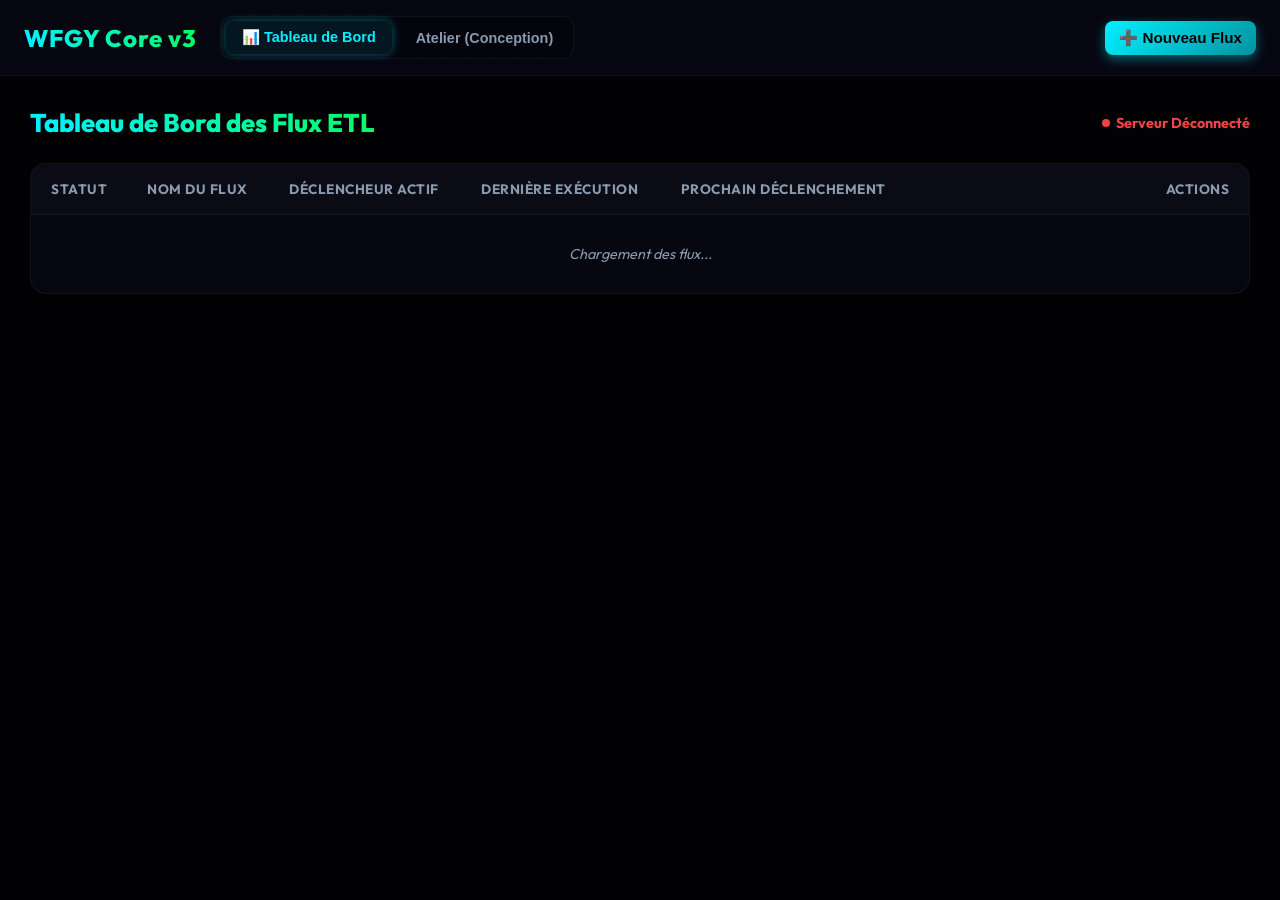
<file: interface_du_moteur_etl.html>
<!-- [WFGY] Zone: SAFE | λ: 0.2 | Action: Fix missing submitIntent function and clean keydown event handler -->
<!DOCTYPE html>
<html lang="fr">
<head>
    <meta charset="UTF-8">
    <title>WFGY Workbench</title>
    <!-- Google Font -->
    <link rel="preconnect" href="https://fonts.googleapis.com">
    <link rel="preconnect" href="https://fonts.gstatic.com" crossorigin>
    <link href="https://fonts.googleapis.com/css2?family=Outfit:wght@300;400;600;800&family=Roboto+Mono:wght@400;500&display=swap" rel="stylesheet">
    <style>
        :root {
            --bg: #020205;
            --panel: rgba(10, 10, 25, 0.6);
            --accent: #00f0ff;
            --accent-glow: rgba(0, 240, 255, 0.4);
            --text: #f0f4f8;
            --text-muted: #8a99ad;
            --border: rgba(255, 255, 255, 0.05);
            
            --success: #00ff66;
            --success-glow: rgba(0, 255, 102, 0.3);
            --error: #ef4444;
            --error-glow: rgba(239, 68, 68, 0.3);
            --running: #f59e0b;
            --running-glow: rgba(245, 158, 11, 0.3);
            --pending: #6b7280;
        }

        * {
            box-sizing: border-box;
            margin: 0;
            padding: 0;
        }

        body {
            font-family: 'Outfit', sans-serif;
            background: var(--bg);
            color: var(--text);
            height: 100vh;
            display: flex;
            flex-direction: column;
            overflow: hidden;
            background-image: radial-gradient(rgba(0, 240, 255, 0.03) 1px, transparent 1px);
            background-size: 24px 24px;
        }

        /* Header (Zone A: Intent Bar) */
        #intent-bar {
            padding: 16px 24px;
            background: var(--panel);
            backdrop-filter: blur(16px);
            border-bottom: 1px solid var(--border);
            display: flex;
            align-items: center;
            justify-content: space-between;
            z-index: 10;
            box-shadow: 0 8px 32px 0 rgba(0, 0, 0, 0.37);
        }

        .logo-title {
            font-weight: 800;
            font-size: 1.5rem;
            letter-spacing: 1px;
            background: linear-gradient(90deg, var(--accent), var(--success));
            -webkit-background-clip: text;
            -webkit-text-fill-color: transparent;
        }

        #intent-input {
            flex: 1;
            margin-left: 20px;
            padding: 12px 18px;
            border-radius: 12px;
            border: 1px solid var(--border);
            background: rgba(0, 0, 0, 0.3);
            color: var(--text);
            font-family: inherit;
            font-size: 0.95rem;
            outline: none;
            transition: all 0.3s ease;
            box-shadow: inset 0 2px 4px rgba(0, 0, 0, 0.6);
            resize: vertical;
            min-height: 80px;
            height: 80px;
            line-height: 1.4;
        }

        #intent-input:focus {
            border-color: var(--accent);
            box-shadow: 0 0 10px var(--accent-glow), inset 0 2px 4px rgba(0, 0, 0, 0.6);
            background: rgba(255, 255, 255, 0.02);
        }

        /* Layout Container */
        #main-container {
            flex: 1;
            display: flex;
            position: relative;
            overflow: hidden;
        }

        /* Canvas Area (Zone B) */
        #canvas-wrapper {
            flex: 1;
            position: relative;
            overflow: hidden;
        }

        #canvas {
            width: 100%;
            height: 100%;
            position: relative;
            background-image: radial-gradient(rgba(0, 255, 102, 0.01) 1.5px, transparent 1.5px);
            background-size: 30px 30px;
        }

        /* SVG Overlay for Connections */
        #connections-svg {
            position: absolute;
            top: 0;
            left: 0;
            width: 100%;
            height: 100%;
            pointer-events: none;
            z-index: 1;
        }

        .connection-line {
            fill: none;
            stroke: var(--accent);
            stroke-width: 3;
            stroke-dasharray: 8 6;
            animation: dash 35s linear infinite;
            filter: drop-shadow(0 0 4px var(--accent-glow));
            transition: d 0.3s ease;
        }

        @keyframes dash {
            to {
                stroke-dashoffset: -1000;
            }
        }

        /* Workflow Node Component */
        .node {
            position: absolute;
            padding: 20px;
            background: rgba(10, 10, 25, 0.75);
            border-radius: 12px;
            border: 1px solid var(--border);
            min-width: 200px;
            box-shadow: 0 10px 25px -5px rgba(0, 0, 0, 0.7);
            backdrop-filter: blur(12px);
            z-index: 2;
            transition: all 0.3s cubic-bezier(0.4, 0, 0.2, 1);
            user-select: none;
        }

        .node:hover {
            transform: translateY(-4px);
            border-color: rgba(0, 240, 255, 0.3);
            box-shadow: 0 20px 25px -5px rgba(0, 0, 0, 0.9), 0 0 15px var(--accent-glow);
        }

        .node-header {
            font-weight: 600;
            font-size: 0.95rem;
            margin-bottom: 8px;
            text-transform: uppercase;
            letter-spacing: 0.5px;
            display: flex;
            align-items: center;
            justify-content: space-between;
        }

        .node-primitive {
            font-family: 'Roboto Mono', monospace;
            font-size: 0.75rem;
            color: var(--text-muted);
        }

        /* Dynamic Statuses */
        .node.pending {
            border-color: var(--border);
        }
        .node.running {
            border-color: var(--running);
            box-shadow: 0 0 15px var(--running-glow);
        }
        .node.success {
            border-color: var(--success);
            box-shadow: 0 0 15px var(--success-glow);
        }
        .node.error {
            border-color: var(--error);
            box-shadow: 0 0 15px var(--error-glow);
        }

        .status-badge {
            width: 8px;
            height: 8px;
            border-radius: 50%;
            display: inline-block;
        }
        .pending .status-badge { background-color: var(--pending); }
        .running .status-badge { background-color: var(--running); animation: pulse 1.5s infinite; }
        .success .status-badge { background-color: var(--success); }
        .error .status-badge { background-color: var(--error); }

        @keyframes pulse {
            0% { transform: scale(0.9); opacity: 0.5; }
            50% { transform: scale(1.2); opacity: 1; }
            100% { transform: scale(0.9); opacity: 0.5; }
        }

        /* Side Logs Panel (Zone C) */
        #log-panel {
            width: 350px;
            background: var(--panel);
            backdrop-filter: blur(16px);
            border-left: 1px solid var(--border);
            display: flex;
            flex-direction: column;
            transition: all 0.3s ease;
            z-index: 5;
            box-shadow: -8px 0 32px rgba(0, 0, 0, 0.5);
        }

        #log-panel.collapsed {
            width: 0;
            overflow: hidden;
            border-left: none;
        }

        .panel-header {
            padding: 16px 20px;
            border-bottom: 1px solid var(--border);
            display: flex;
            justify-content: space-between;
            align-items: center;
        }

        .panel-header h3 {
            font-size: 1.1rem;
            font-weight: 600;
            color: var(--accent);
            text-transform: uppercase;
            letter-spacing: 0.5px;
        }

        .toggle-logs-btn {
            background: rgba(255, 255, 255, 0.02);
            border: 1px solid var(--border);
            color: var(--text-muted);
            cursor: pointer;
            font-size: 0.95rem;
            padding: 8px 14px;
            border-radius: 8px;
            font-weight: 600;
            transition: all 0.3s ease;
        }

        .toggle-logs-btn:hover {
            border-color: var(--accent);
            color: var(--accent);
            background: rgba(0, 240, 255, 0.05);
            box-shadow: 0 0 10px var(--accent-glow);
        }

        #logs {
            flex: 1;
            padding: 20px;
            font-family: 'Roboto Mono', monospace;
            font-size: 0.8rem;
            overflow-y: auto;
            color: #d1d5db;
            line-height: 1.5;
        }

        .log-entry {
            margin-bottom: 10px;
            border-bottom: 1px solid rgba(255, 255, 255, 0.03);
            padding-bottom: 8px;
        }
        .log-time { color: var(--text-muted); margin-right: 8px; }
        .log-info { color: var(--accent); }
        .log-success { color: var(--success); }
        .log-error { color: var(--error); }

        /* Panels layout */
        #log-panel, #env-panel {
            width: 350px;
            background: var(--panel);
            backdrop-filter: blur(12px);
            border-left: 1px solid var(--border);
            display: flex;
            flex-direction: column;
            transition: all 0.3s ease;
            z-index: 5;
        }

        #log-panel.collapsed, #env-panel.collapsed {
            width: 0;
            overflow: hidden;
            border-left: none;
        }

        /* Env Panel form styling */
        .env-var-row {
            margin-bottom: 16px;
            display: flex;
            flex-direction: column;
            gap: 6px;
        }

        .env-var-row label {
            font-size: 0.85rem;
            font-weight: 600;
            color: #60a5fa;
            word-break: break-all;
        }

        .env-var-input {
            padding: 10px 14px;
            border-radius: 8px;
            border: 1px solid var(--border);
            background: rgba(255, 255, 255, 0.03);
            color: var(--text);
            font-family: 'Roboto Mono', monospace;
            font-size: 0.85rem;
            outline: none;
            transition: border-color 0.2s;
        }

        .env-var-input:focus {
            border-color: var(--accent);
        }

        .panel-desc {
            padding: 10px 20px;
            font-size: 0.85rem;
            color: var(--text-muted);
            line-height: 1.4;
            border-bottom: 1px solid var(--border);
        }

        .no-vars-msg {
            padding: 20px;
            text-align: center;
            color: var(--text-muted);
            font-style: italic;
            font-size: 0.9rem;
        }

        /* Modal Style (Conflict Resolution) */
        #conflict-modal {
            display: none;
            position: fixed;
            top: 0;
            left: 0;
            width: 100vw;
            height: 100vh;
            background: rgba(11, 15, 25, 0.8);
            backdrop-filter: blur(8px);
            z-index: 100;
            align-items: center;
            justify-content: center;
            opacity: 0;
            transition: opacity 0.3s ease;
        }

        #conflict-modal.active {
            display: flex;
            opacity: 1;
        }

        .modal-content {
            background: rgba(30, 41, 59, 0.95);
            border: 1px solid var(--accent);
            box-shadow: 0 0 25px var(--accent-glow);
            border-radius: 16px;
            width: 450px;
            padding: 30px;
            text-align: center;
            transform: scale(0.9);
            transition: transform 0.3s cubic-bezier(0.34, 1.56, 0.64, 1);
        }

        #conflict-modal.active .modal-content {
            transform: scale(1);
        }

        .modal-title {
            font-size: 1.3rem;
            font-weight: 600;
            margin-bottom: 12px;
            color: #60a5fa;
        }

        .modal-message {
            font-size: 0.95rem;
            color: var(--text-muted);
            margin-bottom: 24px;
            line-height: 1.5;
            word-break: break-all;
        }

        .modal-actions {
            display: flex;
            flex-direction: column;
            gap: 12px;
        }

        .modal-btn {
            padding: 12px;
            border-radius: 8px;
            border: 1px solid var(--border);
            background: rgba(255, 255, 255, 0.05);
            color: var(--text);
            font-family: inherit;
            font-size: 0.95rem;
            font-weight: 600;
            cursor: pointer;
            transition: all 0.2s ease;
            outline: none;
        }

        .modal-btn:hover {
            background: var(--accent);
            border-color: var(--accent);
            box-shadow: 0 0 10px var(--accent-glow);
        }

        .modal-btn.btn-overwrite:hover {
            background: var(--error);
            border-color: var(--error);
            box-shadow: 0 0 10px var(--error-glow);
        }

        .modal-btn.btn-skip:hover {
            background: var(--pending);
            border-color: var(--pending);
            box-shadow: 0 0 10px rgba(107, 114, 128, 0.4);
        }

        /* Styles pour l'éditeur de nœud et secrets globaux */
        #node-editor-panel {
            width: 380px;
            background: var(--panel);
            backdrop-filter: blur(12px);
            border-left: 1px solid var(--border);
            display: flex;
            flex-direction: column;
            transition: all 0.3s ease;
            z-index: 6;
        }

        #node-editor-panel.collapsed {
            width: 0;
            overflow: hidden;
            border-left: none;
        }

        .editor-section {
            border-bottom: 1px solid var(--border);
            padding: 16px 20px;
        }

        .editor-section-title {
            font-size: 0.85rem;
            font-weight: 800;
            text-transform: uppercase;
            letter-spacing: 0.5px;
            color: var(--accent);
            margin-bottom: 12px;
        }

        .editor-input-group {
            margin-bottom: 12px;
            display: flex;
            flex-direction: column;
            gap: 6px;
        }

        .editor-input-group label {
            font-size: 0.8rem;
            font-weight: 600;
            color: var(--text-muted);
        }

        .editor-input {
            padding: 8px 12px;
            border-radius: 6px;
            border: 1px solid var(--border);
            background: rgba(255, 255, 255, 0.02);
            color: var(--text);
            font-family: inherit;
            font-size: 0.85rem;
            outline: none;
            transition: border-color 0.2s;
        }

        .editor-input:focus {
            border-color: var(--accent);
        }

        .editor-checkbox-group {
            display: flex;
            align-items: center;
            gap: 8px;
            margin-bottom: 12px;
        }

        .editor-checkbox-group input {
            cursor: pointer;
        }

        .editor-checkbox-group label {
            font-size: 0.85rem;
            font-weight: 600;
            cursor: pointer;
        }

        .node-edit-badge {
            cursor: pointer;
            font-size: 0.7rem;
            padding: 2px 6px;
            border-radius: 4px;
            background: rgba(74, 144, 226, 0.2);
            color: var(--accent);
            border: 1px solid rgba(74, 144, 226, 0.4);
            transition: all 0.2s;
        }

        .node-edit-badge:hover {
            background: var(--accent);
            color: white;
        }

        .save-secrets-btn {
            background: var(--accent);
            color: white;
            padding: 10px 14px;
            border: none;
            border-radius: 8px;
            font-weight: 600;
            cursor: pointer;
            font-family: inherit;
            transition: all 0.2s;
            box-shadow: 0 0 10px var(--accent-glow);
            width: 100%;
            margin-top: 10px;
        }

        .save-secrets-btn:hover {
            opacity: 0.9;
            box-shadow: 0 0 15px var(--accent-glow);
        }

        /* --- Zone de Chat pour le Mode Étude --- */
        #study-chat-modal {
            display: none;
            position: fixed;
            top: 0;
            left: 0;
            width: 100vw;
            height: 100vh;
            background: rgba(11, 15, 25, 0.85);
            backdrop-filter: blur(10px);
            z-index: 90;
            align-items: center;
            justify-content: center;
            opacity: 0;
            transition: opacity 0.3s ease;
        }

        #study-chat-modal.active {
            display: flex;
            opacity: 1;
        }

        .chat-container {
            background: rgba(17, 24, 39, 0.95);
            border: 1px solid var(--border);
            box-shadow: 0 15px 35px rgba(0, 0, 0, 0.8);
            border-radius: 20px;
            width: 650px;
            height: 80vh;
            display: flex;
            flex-direction: column;
            overflow: hidden;
            transform: scale(0.95);
            transition: transform 0.3s cubic-bezier(0.34, 1.56, 0.64, 1);
        }

        #study-chat-modal.active .chat-container {
            transform: scale(1);
        }

        .chat-header {
            padding: 20px;
            background: rgba(30, 41, 59, 0.5);
            border-bottom: 1px solid var(--border);
            display: flex;
            align-items: center;
            justify-content: space-between;
        }

        .chat-header h3 {
            font-size: 1.2rem;
            font-weight: 700;
            color: #60a5fa;
            display: flex;
            align-items: center;
            gap: 8px;
        }

        .chat-messages {
            flex: 1;
            padding: 20px;
            overflow-y: auto;
            display: flex;
            flex-direction: column;
            gap: 16px;
        }

        .chat-bubble {
            max-width: 80%;
            padding: 12px 16px;
            border-radius: 16px;
            font-size: 0.92rem;
            line-height: 1.4;
            word-wrap: break-word;
        }

        .chat-bubble.assistant {
            align-self: flex-start;
            background: rgba(30, 41, 59, 0.8);
            border: 1px solid var(--border);
            color: var(--text);
            border-bottom-left-radius: 4px;
        }

        .chat-bubble.user {
            align-self: flex-end;
            background: var(--accent);
            color: white;
            border-bottom-right-radius: 4px;
            box-shadow: 0 4px 10px var(--accent-glow);
        }

        .chat-input-area {
            padding: 16px 20px;
            background: rgba(30, 41, 59, 0.3);
            border-top: 1px solid var(--border);
            display: flex;
            gap: 12px;
            align-items: center;
        }

        .chat-input-field {
            flex: 1;
            padding: 12px;
            border-radius: 10px;
            border: 1px solid var(--border);
            background: rgba(255, 255, 255, 0.03);
            color: var(--text);
            font-family: inherit;
            outline: none;
        }

        .chat-input-field:focus {
            border-color: var(--accent);
        }

        .chat-send-btn {
            background: var(--accent);
            border: none;
            color: white;
            padding: 12px 20px;
            border-radius: 10px;
            font-weight: 600;
            cursor: pointer;
            transition: all 0.2s;
        }

        .chat-send-btn:hover {
            opacity: 0.9;
        }

        .chat-generate-btn {
            background: var(--success);
            border: none;
            color: white;
            padding: 12px 20px;
            border-radius: 10px;
            font-weight: 600;
            cursor: pointer;
            transition: all 0.2s;
            box-shadow: 0 0 10px var(--success-glow);
        }

        .chat-generate-btn:hover {
            opacity: 0.9;
        }

        .study-toggle-container {
            display: flex;
            align-items: center;
            gap: 8px;
            font-size: 0.85rem;
            font-weight: 600;
            color: var(--text-muted);
        }

        .study-checkbox {
            cursor: pointer;
            width: 16px;
            height: 16px;
        }

        /* --- FLOATING CONTROLS PLATFORM (WFGY CORE v3) --- */
        
        /* Drawer for Prompt & Intent (Bottom-Right Panel) */
        #prompt-drawer {
            position: fixed;
            bottom: 80px;
            right: 24px;
            width: 450px;
            background: var(--panel);
            backdrop-filter: blur(20px);
            border: 1px solid var(--border);
            border-radius: 16px;
            padding: 20px;
            box-shadow: 0 15px 35px rgba(0, 0, 0, 0.6), 0 0 20px rgba(0, 240, 255, 0.15);
            z-index: 80;
            transform: scale(0.9) translateY(20px);
            opacity: 0;
            pointer-events: none;
            transition: all 0.3s cubic-bezier(0.34, 1.56, 0.64, 1);
        }

        #prompt-drawer.active {
            transform: scale(1) translateY(0);
            opacity: 1;
            pointer-events: all;
        }

        /* Floating Bubble Button (Bottom-Right trigger) */
        .floating-bubble {
            position: fixed;
            bottom: 20px;
            right: 24px;
            width: 50px;
            height: 50px;
            border-radius: 50%;
            background: linear-gradient(135deg, var(--accent) 0%, rgba(0,240,255,0.6) 100%);
            border: none;
            cursor: pointer;
            box-shadow: 0 4px 15px var(--accent-glow);
            display: flex;
            align-items: center;
            justify-content: center;
            z-index: 81;
            transition: all 0.3s ease;
            color: #000;
        }

        .floating-bubble:hover {
            transform: scale(1.1) rotate(15deg);
            box-shadow: 0 6px 20px rgba(0, 240, 255, 0.6);
        }

        .floating-bubble:active {
            transform: scale(0.95);
        }

        /* Floating Environment Selector (Bottom-Left Pod) */
        .env-pod {
            position: fixed;
            bottom: 20px;
            left: 24px;
            background: var(--panel);
            backdrop-filter: blur(16px);
            border: 1px solid var(--border);
            padding: 6px;
            border-radius: 12px;
            display: flex;
            gap: 4px;
            z-index: 80;
            box-shadow: 0 8px 24px rgba(0, 0, 0, 0.5);
        }

        .env-pod-btn {
            background: transparent;
            border: none;
            color: var(--text-muted);
            padding: 8px 16px;
            border-radius: 8px;
            font-size: 0.85rem;
            font-weight: 700;
            cursor: pointer;
            transition: all 0.3s ease;
        }

        .env-pod-btn:hover {
            color: var(--text);
            background: rgba(255, 255, 255, 0.03);
        }

        .env-pod-btn.active[data-env="dev"] {
            background: rgba(0, 240, 255, 0.15);
            color: var(--accent);
            border: 1px solid rgba(0, 240, 255, 0.25);
            box-shadow: 0 0 10px var(--accent-glow);
        }

        .env-pod-btn.active[data-env="test"] {
            background: rgba(245, 158, 11, 0.15);
            color: var(--running);
            border: 1px solid rgba(245, 158, 11, 0.25);
            box-shadow: 0 0 10px var(--running-glow);
        }

        .env-pod-btn.active[data-env="prod"] {
            background: rgba(0, 255, 102, 0.15);
            color: var(--success);
            border: 1px solid rgba(0, 255, 102, 0.25);
            box-shadow: 0 0 10px var(--success-glow);
        }

        /* --- SETTINGS DRAWER (WFGY CORE v3) --- */
        #settings-drawer {
            position: fixed;
            bottom: 80px;
            left: 24px;
            width: 320px;
            background: var(--panel);
            backdrop-filter: blur(20px);
            border: 1px solid var(--border);
            border-radius: 16px;
            padding: 20px;
            box-shadow: 0 15px 35px rgba(0, 0, 0, 0.6), 0 0 20px rgba(0, 240, 255, 0.1);
            z-index: 80;
            transform: scale(0.9) translateY(20px);
            opacity: 0;
            pointer-events: none;
            transition: all 0.3s cubic-bezier(0.34, 1.56, 0.64, 1);
        }

        #settings-drawer.active {
            transform: scale(1) translateY(0);
            opacity: 1;
            pointer-events: all;
        }

        .floating-settings-wheel {
            position: fixed;
            bottom: 20px;
            left: 310px; /* Space it after env-pod (which spans approx 280px) */
            width: 50px;
            height: 50px;
            border-radius: 50%;
            background: rgba(10, 10, 25, 0.6);
            backdrop-filter: blur(16px);
            border: 1px solid var(--border);
            cursor: pointer;
            box-shadow: 0 4px 15px rgba(0, 0, 0, 0.5);
            display: flex;
            align-items: center;
            justify-content: center;
            z-index: 81;
            transition: all 0.3s ease;
            color: var(--text-muted);
        }

        .floating-settings-wheel:hover {
            transform: scale(1.1) rotate(45deg);
            border-color: var(--accent);
            color: var(--accent);
            box-shadow: 0 0 15px var(--accent-glow);
        }

        .floating-settings-wheel:active {
            transform: scale(0.95);
        }

        .settings-input-group {
            margin-bottom: 12px;
            display: flex;
            flex-direction: column;
            gap: 6px;
        }

        .settings-input-group label {
            font-size: 0.8rem;
            font-weight: 600;
            color: var(--text-muted);
        }

        .settings-select {
            padding: 8px 12px;
            border-radius: 8px;
            border: 1px solid var(--border);
            background: rgba(0, 0, 0, 0.3);
            color: var(--text);
            font-family: inherit;
            outline: none;
            cursor: pointer;
        }

        .settings-select:focus {
            border-color: var(--accent);
        }

        /* --- DASHBOARD VIEW STYLE --- */
        #dashboard-view {
            display: flex;
            flex-direction: column;
            flex: 1;
            padding: 30px;
            overflow-y: auto;
            background: var(--bg);
        }

        .dashboard-header {
            display: flex;
            justify-content: space-between;
            align-items: center;
            margin-bottom: 24px;
        }

        .dashboard-title {
            font-size: 1.6rem;
            font-weight: 800;
            background: linear-gradient(90deg, var(--accent), var(--success));
            -webkit-background-clip: text;
            -webkit-text-fill-color: transparent;
        }

        .dashboard-table-container {
            background: var(--panel);
            border: 1px solid var(--border);
            border-radius: 16px;
            backdrop-filter: blur(16px);
            overflow: hidden;
            box-shadow: 0 10px 30px rgba(0, 0, 0, 0.5);
        }

        .dashboard-table {
            width: 100%;
            border-collapse: collapse;
            text-align: left;
        }

        .dashboard-table th {
            padding: 16px 20px;
            background: rgba(255, 255, 255, 0.02);
            border-bottom: 1px solid var(--border);
            font-size: 0.85rem;
            font-weight: 700;
            text-transform: uppercase;
            letter-spacing: 0.5px;
            color: var(--text-muted);
        }

        .dashboard-table td {
            padding: 16px 20px;
            border-bottom: 1px solid var(--border);
            font-size: 0.9rem;
            color: var(--text);
            vertical-align: middle;
        }

        .dashboard-table tr:last-child td {
            border-bottom: none;
        }

        .dashboard-table tr:hover {
            background: rgba(255, 255, 255, 0.01);
        }

        .trigger-badge {
            font-size: 0.75rem;
            font-weight: 600;
            padding: 4px 8px;
            border-radius: 6px;
            text-transform: uppercase;
            letter-spacing: 0.5px;
            display: inline-block;
        }
        
        .trigger-badge.cron {
            background: rgba(0, 240, 255, 0.1);
            color: var(--accent);
            border: 1px solid rgba(0, 240, 255, 0.2);
        }
        
        .trigger-badge.event {
            background: rgba(245, 158, 11, 0.1);
            color: var(--running);
            border: 1px solid rgba(245, 158, 11, 0.2);
        }

        .trigger-badge.webhook {
            background: rgba(0, 255, 102, 0.1);
            color: var(--success);
            border: 1px solid rgba(0, 255, 102, 0.2);
        }

        .trigger-badge.none {
            background: rgba(255, 255, 255, 0.05);
            color: var(--text-muted);
        }

        .status-dot {
            width: 10px;
            height: 10px;
            border-radius: 50%;
            display: inline-block;
            margin-right: 8px;
        }

        .status-dot.active {
            background-color: var(--success);
            box-shadow: 0 0 8px var(--success-glow);
            animation: pulse 2s infinite;
        }

        .status-dot.inactive {
            background-color: var(--pending);
        }

        .status-dot.running {
            background-color: var(--running);
            box-shadow: 0 0 8px var(--running-glow);
            animation: pulse 1s infinite;
        }

        .nav-tabs {
            display: flex;
            gap: 8px;
            background: rgba(0, 0, 0, 0.2);
            padding: 4px;
            border-radius: 10px;
            border: 1px solid var(--border);
        }

        .nav-tab {
            background: transparent;
            border: none;
            color: var(--text-muted);
            cursor: pointer;
            font-size: 0.9rem;
            padding: 8px 16px;
            border-radius: 8px;
            font-weight: 600;
            transition: all 0.3s ease;
            outline: none;
        }

        .nav-tab:hover {
            color: var(--text);
        }

        .nav-tab.active {
            color: var(--accent);
            background: rgba(0, 240, 255, 0.08);
            box-shadow: 0 0 10px var(--accent-glow);
        }

        .view-section {
            display: none;
        }

        .view-section.active {
            display: flex;
        }
        
        #app-header {
            padding: 16px 24px;
            background: var(--panel);
            backdrop-filter: blur(16px);
            border-bottom: 1px solid var(--border);
            display: flex;
            align-items: center;
            justify-content: space-between;
            z-index: 10;
            box-shadow: 0 8px 32px 0 rgba(0, 0, 0, 0.37);
        }
    </style>
</head>
<body>
    <header id="app-header">
        <div style="display: flex; align-items: center; gap: 24px;">
            <div class="logo-title">WFGY Core v3</div>
            <div class="nav-tabs">
                <button class="nav-tab active" id="tab-btn-dashboard" onclick="switchTab('dashboard')">📊 Tableau de Bord</button>
                <button class="nav-tab" id="tab-btn-workshop" onclick="switchTab('workshop')">Atelier (Conception)</button>
            </div>
        </div>
        
        <!-- Workshop canvas control actions (visible only in Workshop view) -->
        <div id="workshop-actions" style="display: none; gap: 8px; align-items: center;">
            <button class="toggle-logs-btn" onclick="triggerUpload()">📂 Charger</button>
            <button class="toggle-logs-btn" onclick="downloadRecipe()">💾 Sauvegarder</button>
            <button class="toggle-logs-btn" onclick="clearRecipe()">🗑️ Effacer</button>
            <button class="toggle-logs-btn" onclick="toggleEnv()">🔧 Secrets</button>
            <button class="toggle-logs-btn" onclick="toggleLogs()">📜 Logs</button>
            <button class="toggle-logs-btn" onclick="runRecipe()" style="background: linear-gradient(135deg, var(--success) 0%, rgba(0,255,102,0.6) 100%); color: #000; border: none; box-shadow: 0 4px 12px var(--success-glow); font-weight: 800;">▶ Exécuter</button>
            <input type="file" id="recipe-upload" onchange="uploadRecipe(event)" style="display: none;" accept=".json">
        </div>
        <div id="dashboard-actions" style="display: flex; gap: 8px; align-items: center;">
            <button class="toggle-logs-btn" onclick="openCreateWorkspaceModal()" style="background: linear-gradient(135deg, var(--accent) 0%, rgba(0,240,255,0.6) 100%); color: #000; border: none; font-weight: 800; box-shadow: 0 4px 12px var(--accent-glow);">➕ Nouveau Flux</button>
        </div>
    </header>

    <!-- SECTION 1: DASHBOARD VIEW -->
    <div id="dashboard-view" class="view-section active">
        <div class="dashboard-header">
            <div class="dashboard-title">Tableau de Bord des Flux ETL</div>
            <div id="connection-status" style="font-size: 0.9rem; color: var(--error); font-weight: bold; display: flex; align-items: center; gap: 6px;"><span style="width:8px; height:8px; border-radius:50%; background:var(--error); display:inline-block;"></span> Serveur Déconnecté</div>
        </div>
        
        <div class="dashboard-table-container">
            <table class="dashboard-table">
                <thead>
                    <tr>
                        <th style="width: 80px;">Statut</th>
                        <th>Nom du Flux</th>
                        <th>Déclencheur actif</th>
                        <th>Dernière Exécution</th>
                        <th>Prochain Déclenchement</th>
                        <th style="text-align: right; width: 340px;">Actions</th>
                    </tr>
                </thead>
                <tbody id="workspaces-table-body">
                    <tr>
                        <td colspan="6" style="text-align: center; color: var(--text-muted); font-style: italic; padding: 30px;">Chargement des flux...</td>
                    </tr>
                </tbody>
            </table>
        </div>
    </div>

    <!-- SECTION 2: WORKSHOP VIEW -->
    <div id="workshop-view" class="view-section" style="flex: 1; display: none; flex-direction: column; overflow: hidden; position: relative;">
        <div id="main-container">
        <div id="canvas-wrapper">
            <svg id="connections-svg"></svg>
            <div id="canvas">
                <!-- Workflow Nodes will be injected here -->
            </div>
            
            <!-- Bottom-Left Environmental Control Pod -->
            <div class="env-pod">
                <button class="env-pod-btn active" data-env="dev" onclick="changeEnvPod('dev')">🛠️ DEV</button>
                <button class="env-pod-btn" data-env="test" onclick="changeEnvPod('test')">🧪 TEST</button>
                <button class="env-pod-btn" data-env="prod" onclick="changeEnvPod('prod')">🚀 PROD</button>
            </div>

            <!-- Floating Settings Gear Button (Bottom-Left side) -->
            <button class="floating-settings-wheel" onclick="toggleSettingsDrawer()">
                <svg width="24" height="24" viewBox="0 0 24 24" fill="none" stroke="currentColor" stroke-width="2" stroke-linecap="round" stroke-linejoin="round"><circle cx="12" cy="12" r="3"></circle><path d="M19.4 15a1.65 1.65 0 0 0 .33 1.82l.06.06a2 2 0 1 1-2.83 2.83l-.06-.06a1.65 1.65 0 0 0-1.82-.33 1.65 1.65 0 0 0-1 1.51V21a2 2 0 0 1-4 0v-.09A1.65 1.65 0 0 0 9 19.4a1.65 1.65 0 0 0-1.82.33l-.06.06a2 2 0 1 1-2.83-2.83l.06-.06a1.65 1.65 0 0 0 .33-1.82 1.65 1.65 0 0 0-1.51-1H3a2 2 0 0 1 0-4h.09A1.65 1.65 0 0 0 4.6 9a1.65 1.65 0 0 0-.33-1.82l-.06-.06a2 2 0 1 1 2.83-2.83l.06.06a1.65 1.65 0 0 0 1.82.33H9a1.65 1.65 0 0 0 1-1.51V3a2 2 0 0 1 4 0v.09a1.65 1.65 0 0 0 1 1.51 1.65 1.65 0 0 0 1.82-.33l.06-.06a2 2 0 1 1 2.83 2.83l-.06.06a1.65 1.65 0 0 0-.33 1.82V9a1.65 1.65 0 0 0 1.51 1H21a2 2 0 0 1 0 4h-.09a1.65 1.65 0 0 0-1.51 1z"></path></svg>
            </button>

            <!-- Settings Drawer (Bottom-Left Panel) -->
            <div id="settings-drawer">
                <h4 style="font-weight: 800; color: var(--accent); text-transform: uppercase; font-size: 0.9rem; letter-spacing: 0.5px; margin-bottom: 16px;">Configuration IA</h4>
                
                <div class="settings-input-group">
                    <label>Moteur LLM (Provider)</label>
                    <select id="setting-provider" class="settings-select" onchange="updateSettingsModelOptions()">
                        <option value="openai_compatible">Local (LM Studio / Ollama)</option>
                        <option value="gemini">API Cloud (Gemini)</option>
                    </select>
                </div>

                <div class="settings-input-group">
                    <label>Modèle Cible (Model ID)</label>
                    <select id="setting-model" class="settings-select">
                        <!-- Filled dynamically -->
                    </select>
                </div>

                <div class="settings-input-group">
                    <label>URL du Serveur Local (Base URL)</label>
                    <input type="text" id="setting-base-url" class="editor-input" style="background: rgba(0, 0, 0, 0.3);" value="http://localhost:1234/v1">
                </div>

                <div style="display: flex; justify-content: flex-end; gap: 8px; margin-top: 16px;">
                    <button class="toggle-logs-btn" onclick="toggleSettingsDrawer()" style="border-color: transparent;">Fermer</button>
                    <button class="toggle-logs-btn" onclick="saveSettings()" style="background: linear-gradient(135deg, var(--accent) 0%, rgba(0,240,255,0.6) 100%); color: #000; border: none; box-shadow: 0 4px 12px var(--accent-glow); font-weight: 800;">💾 Appliquer</button>
                </div>
            </div>

            <!-- Bottom-Right Floating Prompt Trigger Bubble -->
            <button class="floating-bubble" onclick="togglePromptDrawer()">
                <svg width="24" height="24" viewBox="0 0 24 24" fill="none" stroke="currentColor" stroke-width="2.5" stroke-linecap="round" stroke-linejoin="round"><path d="M21 15a2 2 0 0 1-2 2H7l-4 4V5a2 2 0 0 1 2-2h14a2 2 0 0 1 2 2z"></path></svg>
            </button>

            <!-- Bottom-Right Floating Prompt Drawer -->
            <div id="prompt-drawer">
                <div style="display: flex; justify-content: space-between; align-items: center; margin-bottom: 12px;">
                    <h4 style="font-weight: 800; color: var(--accent); text-transform: uppercase; font-size: 0.9rem; letter-spacing: 0.5px;">Intention d'Orchestration</h4>
                    <div class="study-toggle-container">
                        <input type="checkbox" id="study-mode-checkbox" class="study-checkbox">
                        <label for="study-mode-checkbox" style="cursor: pointer; user-select: none;">🧪 Mode Étude</label>
                    </div>
                </div>
                <textarea id="intent-input" style="width: 100%; margin-left: 0; margin-bottom: 12px; background: rgba(0,0,0,0.5); border-radius: 8px;" placeholder="Décrivez votre flux de travail (ex: Copier test_src.txt vers test_dest.txt)...
Appuyez sur Entrée ou cliquez sur 'Soumettre' pour planifier."></textarea>
                <div style="display: flex; justify-content: flex-end; gap: 8px;">
                    <button class="toggle-logs-btn" onclick="togglePromptDrawer()" style="border-color: transparent;">Fermer</button>
                    <button class="toggle-logs-btn" onclick="submitIntent()" style="background: linear-gradient(135deg, var(--accent) 0%, rgba(0,240,255,0.6) 100%); color: #000; border: none; box-shadow: 0 4px 12px var(--accent-glow); font-weight: 800;">🚀 Soumettre</button>
                </div>
            </div>
        </div>

        <!-- Panneau des Variables d'Environnement locales au flux -->
        <aside id="env-panel" class="collapsed">
            <div class="panel-header">
                <h3 id="env-panel-title">Secrets (DEV)</h3>
                <button class="toggle-logs-btn" onclick="toggleEnv()">✖</button>
            </div>
            <div class="panel-desc">
                Ces variables sont locales à ce workflow et spécifiques à l'environnement sélectionné.
            </div>
            <div id="env-vars-container" style="flex: 1; padding: 20px; overflow-y: auto;">
                <div class="no-vars-msg">Aucun placeholder de secret détecté dans le flux courant.</div>
            </div>
            <div style="padding: 20px; border-top: 1px solid var(--border);">
                <button class="save-secrets-btn" onclick="saveGlobalSecrets()">💾 Sauvegarder dans le Coffre</button>
            </div>
        </aside>

        <!-- Panneau de modification visuelle de l'étape sélectionnée -->
        <aside id="node-editor-panel" class="collapsed">
            <div class="panel-header">
                <h3 id="node-editor-title">Éditer l'étape</h3>
                <button class="toggle-logs-btn" onclick="closeNodeEditor()">✖</button>
            </div>
            <div class="panel-desc" id="node-editor-desc">
                Sélectionnez un nœud ou cliquez sur son badge d'édition pour modifier ses paramètres.
            </div>
            <div id="node-editor-container" style="flex: 1; padding: 20px; overflow-y: auto;">
                <!-- Formulaire d'édition injecté dynamiquement -->
                <div class="no-vars-msg">Aucune étape sélectionnée.</div>
            </div>
        </aside>
        
        <aside id="log-panel">
            <div class="panel-header">
                <h3>Console Moteur</h3>
                <button class="toggle-logs-btn" onclick="toggleLogs()">✖</button>
            </div>
            <div id="logs">
                <div class="log-entry"><span class="log-time">[System]</span><span class="log-info">Prêt. Entrez une intention pour commencer.</span></div>
            </div>
        </aside>
    </div>
    </div> <!-- Close #workshop-view -->

    <!-- Boîte de dialogue interactive pour la résolution des conflits -->
    <div id="conflict-modal">
        <div class="modal-content">
            <div class="modal-title">⚠️ Résolution de Conflit</div>
            <div id="conflict-message" class="modal-message">Le fichier existe déjà. Que souhaitez-vous faire ?</div>
            <div id="conflict-actions" class="modal-actions">
                <!-- Les boutons d'action seront injectés dynamiquement -->
            </div>
        </div>
    </div>

    <!-- Modal du Chat du Mode Étude -->
    <div id="study-chat-modal">
        <div class="chat-container">
            <div class="chat-header">
                <h3>🧪 Mode Étude : Alignement du Flux</h3>
                <button class="toggle-logs-btn" onclick="closeStudyChat()">✖ Fermer</button>
            </div>
            <div id="study-chat-messages" class="chat-messages">
                <!-- Les messages s'affichent ici -->
            </div>
            <div class="chat-input-area">
                <input type="text" id="study-chat-input" class="chat-input-field" placeholder="Répondez aux questions de l'IA pour l'aider à concevoir le flux...">
                <button class="chat-send-btn" onclick="sendStudyChatReply()">Envoyer</button>
                <button class="chat-generate-btn" onclick="generateStudyRecipe()">Générer le Flux</button>
            </div>
        </div>
    </div>

    <!-- Modal de configuration des déclencheurs -->
    <div id="trigger-modal" style="display: none; position: fixed; top: 0; left: 0; width: 100vw; height: 100vh; background: rgba(11, 15, 25, 0.85); backdrop-filter: blur(10px); z-index: 100; align-items: center; justify-content: center;">
        <div class="modal-content" style="width: 480px; text-align: left;">
            <div class="modal-title" style="color: var(--accent); font-weight: 800; margin-bottom: 20px;">⚙️ Configurer le Déclencheur</div>
            
            <input type="hidden" id="trigger-workspace-id">
            
            <div class="editor-checkbox-group" style="margin-bottom: 20px;">
                <input type="checkbox" id="trigger-enabled" style="width: 18px; height: 18px;">
                <label for="trigger-enabled" style="font-size: 1rem; font-weight: 600; color: var(--text);">Activer le déclencheur automatique</label>
            </div>
            
            <div class="settings-input-group" style="margin-bottom: 16px;">
                <label>Type de Déclencheur</label>
                <select id="trigger-type" class="settings-select" onchange="toggleTriggerInputs()" style="width: 100%;">
                    <option value="none">Aucun (Manuel)</option>
                    <option value="cron">⏰ Planificateur Cron</option>
                    <option value="event">📁 Observateur de Dossier (File Watcher)</option>
                    <option value="webhook">🌐 Webhook API HTTP</option>
                </select>
            </div>
            
            <!-- Cron inputs -->
            <div id="trigger-cron-fields" class="trigger-fields" style="display: none; margin-bottom: 16px;">
                <div class="settings-input-group">
                    <label>Expression Cron (ex: */5 * * * * pour toutes les 5 mins)</label>
                    <input type="text" id="trigger-cron-expr" class="editor-input" value="*/5 * * * *">
                </div>
            </div>
            
            <!-- File Watcher inputs -->
            <div id="trigger-event-fields" class="trigger-fields" style="display: none; margin-bottom: 16px;">
                <div class="settings-input-group" style="margin-bottom: 10px;">
                    <label>Dossier à surveiller (chemin local)</label>
                    <input type="text" id="trigger-event-dir" class="editor-input" value="test_results/inbox">
                </div>
                <div class="settings-input-group">
                    <label>Pattern de fichier (glob, ex: *.csv)</label>
                    <input type="text" id="trigger-event-pattern" class="editor-input" value="*.csv">
                </div>
            </div>
            
            <!-- Webhook inputs -->
            <div id="trigger-webhook-fields" class="trigger-fields" style="display: none; margin-bottom: 20px;">
                <div class="settings-input-group">
                    <label>URL du Webhook Local (Copier pour appeler)</label>
                    <div style="display: flex; gap: 8px;">
                        <input type="text" id="trigger-webhook-url" class="editor-input" style="flex: 1; background: rgba(0,0,0,0.3); font-family: monospace; font-size: 0.8rem;" readonly>
                        <button class="toggle-logs-btn" onclick="copyWebhookUrl()">📋 Copier</button>
                    </div>
                </div>
            </div>
            
            <div style="display: flex; justify-content: flex-end; gap: 8px; margin-top: 24px;">
                <button class="toggle-logs-btn" onclick="closeTriggerModal()" style="border-color: transparent;">Annuler</button>
                <button class="toggle-logs-btn" onclick="saveTriggerConfig()" style="background: linear-gradient(135deg, var(--accent) 0%, rgba(0,240,255,0.6) 100%); color: #000; border: none; box-shadow: 0 4px 12px var(--accent-glow); font-weight: 800;">💾 Appliquer</button>
            </div>
        </div>
    </div>

    <script>
        let ws;
        let activeNodes = {};
        let currentRecipe = null;
        let activeEnv = 'dev';

        function addLog(message, type = 'info') {
            const logsDiv = document.getElementById('logs');
            const time = new Date().toLocaleTimeString();
            const entry = document.createElement('div');
            entry.className = 'log-entry';
            entry.innerHTML = `<span class="log-time">[${time}]</span><span class="log-${type}">${message}</span>`;
            logsDiv.appendChild(entry);
            logsDiv.scrollTop = logsDiv.scrollHeight;
        }

        function toggleLogs() {
            const panel = document.getElementById('log-panel');
            panel.classList.toggle('collapsed');
        }

        function toggleEnv() {
            const panel = document.getElementById('env-panel');
            panel.classList.toggle('collapsed');
        }

        function changeActiveEnv() {
            activeEnv = document.getElementById('env-selector').value;
            document.getElementById('env-panel-title').innerText = `Secrets (${activeEnv.toUpperCase()})`;
            addLog(`Environnement actif basculé sur : ${activeEnv.toUpperCase()}`, 'info');
            detectAndRenderEnvVars();
        }

        class WorkflowNode extends HTMLElement {
            connectedCallback() {
                const label = this.getAttribute('label');
                const primitive = this.getAttribute('primitive');
                const step = this.getAttribute('step');
                
                this.className = 'node pending';
                this.id = `node-step-${step}`;
                this.style.left = this.getAttribute('x') + 'px';
                this.style.top = this.getAttribute('y') + 'px';
                this.style.position = 'absolute';
                this.style.display = 'block';
                
                this.innerHTML = `
                    <div class="node-header">
                        <span>${label}</span>
                        <div style="display: flex; align-items: center; gap: 8px;">
                            <span class="node-edit-badge" onclick="event.stopPropagation(); editNode(${step})">✏️</span>
                            <span class="status-badge"></span>
                        </div>
                    </div>
                    <div class="node-primitive">${primitive}</div>
                `;
                
                // Clicking the node card itself also opens the editor
                this.addEventListener('click', () => {
                    editNode(Number(step));
                });
            }
        }
        customElements.define('workflow-node', WorkflowNode);

        function initWebSocket() {
            ws = new WebSocket('ws://localhost:8765');
            
            ws.onopen = () => {
                addLog('Connecté au serveur d\'orchestration Python.', 'success');
                const statusDiv = document.getElementById('connection-status');
                if (statusDiv) {
                    statusDiv.innerHTML = '<span style="width:8px; height:8px; border-radius:50%; background:var(--success); display:inline-block; box-shadow: 0 0 8px var(--success-glow);"></span> Serveur Connecté';
                    statusDiv.style.color = 'var(--success)';
                }
                ws.send(JSON.stringify({ type: 'LIST_WORKSPACES' }));
            };

            ws.onclose = () => {
                addLog('Connexion perdue avec le serveur. Tentative de reconnexion...', 'error');
                const statusDiv = document.getElementById('connection-status');
                if (statusDiv) {
                    statusDiv.innerHTML = '<span style="width:8px; height:8px; border-radius:50%; background:var(--error); display:inline-block;"></span> Serveur Déconnecté';
                    statusDiv.style.color = 'var(--error)';
                }
                document.getElementById('conflict-modal').classList.remove('active');
                setTimeout(initWebSocket, 2000);
            };

            ws.onerror = (err) => {
                console.error(err);
            };

            ws.onmessage = (event) => {
                const data = JSON.parse(event.data);
                
                if (data.type === 'LOG') {
                    addLog(data.message, 'info');
                }
                else if (data.type === 'VAULT_SECRETS') {
                    addLog("Coffre-fort d'images Chromatix déverrouillé et chargé en mémoire.", 'success');
                    if (!currentRecipe) {
                        currentRecipe = { env: data.env };
                    } else {
                        currentRecipe.env = data.env;
                    }
                    detectAndRenderEnvVars();
                }
                else if (data.type === 'PLAN_RECEIVED') {
                    addLog(`Nouveau plan reçu : ${data.intent_analysis}`, 'info');
                    currentRecipe = {
                        plan_id: data.plan_id,
                        intent_analysis: data.intent_analysis,
                        steps: data.steps,
                        env: data.env || (currentRecipe ? currentRecipe.env : {}) || {}
                    };
                    renderNodes(data.steps);
                    detectAndRenderEnvVars();
                }
                else if (data.type === 'STUDY_QUESTIONS') {
                    addLog("Questions de clarification reçues de l'IA (Mode Étude).", 'info');
                    openStudyChat(data.original_intent, data.analysis, data.questions);
                }
                else if (data.type === 'STEP_STATUS') {
                    addLog(`Step ${data.step}: [${data.status}] - ${data.log}`, data.status === 'success' ? 'success' : (data.status === 'error' ? 'error' : 'info'));
                    updateNodeStatus(data.step, data.status);
                }
                else if (data.type === 'USER_CONFIRMATION_REQUIRED') {
                    addLog(`[CONFLIT] Demande de choix reçue pour l'étape ${data.step}`, 'info');
                    showConflictModal(data.step, data.message, data.options);
                }
                else if (data.type === 'PLAN_FINISHED') {
                    addLog(data.success ? 'Exécution du plan terminée avec SUCCÈS.' : 'Exécution du plan échouée.', data.success ? 'success' : 'error');
                }
                else if (data.type === 'WORKSPACES_LIST') {
                    updateWorkspacesList(data.active_workspace, data.workspaces);
                }
                else if (data.type === 'WORKSPACE_EXECUTION_STATE') {
                    updateWorkspaceExecutionState(data.workspace_id, data.state);
                }
            };
        }

        function detectAndRenderEnvVars() {
            const container = document.getElementById('env-vars-container');
            container.innerHTML = '';
            
            if (!currentRecipe || !currentRecipe.steps) {
                container.innerHTML = '<div class="no-vars-msg">Aucun placeholder de secret détecté dans le flux courant.</div>';
                return;
            }

            // Set to hold unique placeholders detected
            const placeholders = new Set();
            
            // Regex to find placeholders like ${SECRET_NAME}
            const regex = /\${([^}]+)}/g;

            currentRecipe.steps.forEach(step => {
                if (step.args) {
                    Object.values(step.args).forEach(val => {
                        if (typeof val === 'string') {
                            let match;
                            // Reset regex lastIndex
                            regex.lastIndex = 0;
                            while ((match = regex.exec(val)) !== null) {
                                placeholders.add(match[1]);
                            }
                        }
                    });
                }
            });

            if (placeholders.size === 0) {
                container.innerHTML = '<div class="no-vars-msg">Aucun placeholder de secret détecté dans le flux courant.</div>';
                return;
            }

            // Ensure hierarchical environment structure
            if (!currentRecipe.env) currentRecipe.env = {};
            if (!currentRecipe.env.dev) currentRecipe.env.dev = {};
            if (!currentRecipe.env.test) currentRecipe.env.test = {};
            if (!currentRecipe.env.prod) currentRecipe.env.prod = {};

            placeholders.forEach(varName => {
                const row = document.createElement('div');
                row.className = 'env-var-row';

                const label = document.createElement('label');
                label.innerText = varName;
                
                const input = document.createElement('input');
                input.className = 'env-var-input';
                
                // Hide values visually if it is sensitive
                const isSensitive = varName.toLowerCase().includes('secret') || 
                                    varName.toLowerCase().includes('pass') || 
                                    varName.toLowerCase().includes('key') || 
                                    varName.toLowerCase().includes('token');
                
                input.type = isSensitive ? 'password' : 'text';
                input.placeholder = isSensitive ? `Saisir secret pour ${activeEnv.toUpperCase()}...` : `Saisir valeur pour ${activeEnv.toUpperCase()}...`;
                
                // Get value from current active environment sub-object
                input.value = currentRecipe.env[activeEnv][varName] || '';
                
                input.oninput = (e) => {
                    currentRecipe.env[activeEnv][varName] = e.target.value;
                };

                row.appendChild(label);
                row.appendChild(input);
                container.appendChild(row);
            });
        }

        function showConflictModal(step, message, options) {
            const modal = document.getElementById('conflict-modal');
            const messageEl = document.getElementById('conflict-message');
            const actionsEl = document.getElementById('conflict-actions');
            
            messageEl.innerText = message;
            actionsEl.innerHTML = '';
            
            options.forEach(opt => {
                const btn = document.createElement('button');
                btn.className = `modal-btn btn-${opt.value}`;
                btn.innerText = opt.label;
                btn.onclick = () => {
                    modal.classList.remove('active');
                    if (ws && ws.readyState === WebSocket.OPEN) {
                        ws.send(JSON.stringify({
                            type: 'USER_CONFIRMATION_RESPONSE',
                            step: step,
                            choice: opt.value
                        }));
                        addLog(`Choix envoyé pour l'étape ${step} : ${opt.label}`, 'success');
                    }
                };
                actionsEl.appendChild(btn);
            });
            
            modal.classList.add('active');
        }

        // --- FONCTIONS D'EDITION VISUELLE DES NOEUDS & SECRETS GLOBAUX ---
        let selectedStepNum = null;

        function editNode(stepNum) {
            selectedStepNum = stepNum;
            const step = currentRecipe.steps.find(s => s.step === stepNum);
            if (!step) return;

            const panel = document.getElementById('node-editor-panel');
            const container = document.getElementById('node-editor-container');
            
            // Ouvrir l'éditeur de noeud
            panel.classList.remove('collapsed');
            
            // Titre de l'étape
            document.getElementById('node-editor-title').innerText = `Étape ${stepNum} : ${step.ui.label}`;
            
            // Construire le formulaire d'arguments et dépendances
            let html = `
                <div class="editor-section">
                    <div class="editor-section-title">Infos Générales</div>
                    <div class="editor-input-group">
                        <label>Nom convivial (Label)</label>
                        <input type="text" class="editor-input" id="edit-node-label" value="${step.ui.label}" oninput="saveNodeChanges()">
                    </div>
                </div>
            `;

            // Dépendances (Depends On)
            html += `
                <div class="editor-section">
                    <div class="editor-section-title">Dépendances (depends_on)</div>
                    <div style="display:flex; flex-direction:column; gap:6px;">
            `;
            
            currentRecipe.steps.forEach(otherStep => {
                if (otherStep.step !== stepNum) {
                    const isChecked = (step.depends_on || []).includes(otherStep.step) ? 'checked' : '';
                    html += `
                        <div class="editor-checkbox-group">
                            <input type="checkbox" id="dep-${otherStep.step}" ${isChecked} onchange="saveNodeChanges()">
                            <label for="dep-${otherStep.step}">Étape ${otherStep.step} : ${otherStep.ui.label}</label>
                        </div>
                    `;
                }
            });
            if (currentRecipe.steps.length <= 1) {
                html += `<div style="font-size:0.8rem; color:var(--text-muted); font-style:italic;">Aucune autre étape disponible pour créer une dépendance.</div>`;
            }
            html += `</div></div>`;

            // Arguments de la primitive
            html += `
                <div class="editor-section">
                    <div class="editor-section-title">Arguments (${step.primitive})</div>
            `;

            const args = step.args || {};
            for (const [key, val] of Object.entries(args)) {
                const inputId = `arg-${key}`;
                if (typeof val === 'boolean') {
                    const isChecked = val ? 'checked' : '';
                    html += `
                        <div class="editor-checkbox-group">
                            <input type="checkbox" id="${inputId}" ${isChecked} onchange="saveNodeChanges()">
                            <label for="${inputId}">${key}</label>
                        </div>
                    `;
                } else {
                    html += `
                        <div class="editor-input-group">
                            <label>${key}</label>
                            <input type="text" class="editor-input" id="${inputId}" value="${val}" oninput="saveNodeChanges()">
                        </div>
                    `;
                }
            }
            html += `</div>`;
            container.innerHTML = html;
        }

        function closeNodeEditor() {
            document.getElementById('node-editor-panel').classList.add('collapsed');
            selectedStepNum = null;
        }

        function saveNodeChanges() {
            if (selectedStepNum === null || !currentRecipe) return;
            const step = currentRecipe.steps.find(s => s.step === selectedStepNum);
            if (!step) return;

            // 1. Mettre à jour le Label
            const labelInput = document.getElementById('edit-node-label');
            if (labelInput) {
                step.ui.label = labelInput.value;
                const nodeHeaderLabel = document.querySelector(`#node-step-${selectedStepNum} .node-header span:first-child`);
                if (nodeHeaderLabel) {
                    nodeHeaderLabel.innerText = labelInput.value;
                }
            }

            // 2. Mettre à jour les dépendances
            const deps = [];
            currentRecipe.steps.forEach(otherStep => {
                if (otherStep.step !== selectedStepNum) {
                    const chk = document.getElementById(`dep-${otherStep.step}`);
                    if (chk && chk.checked) {
                        deps.push(otherStep.step);
                    }
                }
            });
            step.depends_on = deps;

            // 3. Mettre à jour les arguments
            const args = step.args || {};
            for (const key of Object.keys(args)) {
                const inputId = `arg-${key}`;
                const el = document.getElementById(inputId);
                if (el) {
                    if (el.type === 'checkbox') {
                        step.args[key] = el.checked;
                    } else {
                        // Conserver les nombres ou types corrects si possible
                        const floatVal = parseFloat(el.value);
                        if (!isNaN(floatVal) && String(floatVal) === el.value) {
                            step.args[key] = floatVal;
                        } else if (el.value === 'true' || el.value === 'false') {
                            step.args[key] = el.value === 'true';
                        } else {
                            step.args[key] = el.value;
                        }
                    }
                }
            }

            // Redessiner les connexions
            drawConnections();
            
            // Mettre à jour l'affichage des variables s'il y a de nouveaux placeholders
            detectAndRenderEnvVars();
        }

        function saveGlobalSecrets() {
            if (!currentRecipe || !currentRecipe.env) {
                addLog('Aucun environnement de secrets chargé.', 'error');
                return;
            }
            if (ws && ws.readyState === WebSocket.OPEN) {
                ws.send(JSON.stringify({
                    type: 'SAVE_GLOBAL_SECRETS',
                    secrets: currentRecipe.env
                }));
                addLog('Envoi de la sauvegarde des secrets globaux au coffre-fort...', 'info');
            } else {
                addLog('Déconnecté du serveur, impossible de sauvegarder.', 'error');
            }
        }

        function drawConnections() {
            const svg = document.getElementById('connections-svg');
            svg.innerHTML = '';
            
            if (!currentRecipe || !currentRecipe.steps) return;
            
            currentRecipe.steps.forEach(step => {
                const stepNum = step.step;
                const nodeB = activeNodes[stepNum];
                if (!nodeB) return;
                
                const deps = step.depends_on || [];
                deps.forEach(parentNum => {
                    const nodeA = activeNodes[parentNum];
                    if (nodeA) {
                        const rectA = nodeA.getBoundingClientRect();
                        const rectB = nodeB.getBoundingClientRect();
                        const canvasRect = document.getElementById('canvas').getBoundingClientRect();
                        
                        const x1 = rectA.left - canvasRect.left + rectA.width;
                        const y1 = rectA.top - canvasRect.top + rectA.height / 2;
                        
                        const x2 = rectB.left - canvasRect.left;
                        const y2 = rectB.top - canvasRect.top + rectB.height / 2;
                        
                        const controlX = x1 + (x2 - x1) / 2;
                        const path = document.createElementNS('http://www.w3.org/2000/svg', 'path');
                        path.setAttribute('d', `M ${x1} ${y1} C ${controlX} ${y1}, ${controlX} ${y2}, ${x2} ${y2}`);
                        path.setAttribute('class', 'connection-line');
                        svg.appendChild(path);
                    }
                });
            });
        }

        function renderNodes(steps) {
            const canvas = document.getElementById('canvas');
            canvas.innerHTML = ''; // Clear canvas
            activeNodes = {};

            // Avoid overlaps: space steps horizontally and wraps if too long
            const startX = 50;
            const startY = 80;
            const horizontalSpacing = 360;
            const verticalSpacing = 200;
            const maxPerRow = 3;

            steps.forEach((step, idx) => {
                const row = Math.floor(idx / maxPerRow);
                const col = idx % maxPerRow;
                
                const finalX = startX + col * horizontalSpacing;
                const finalY = startY + row * verticalSpacing;

                const node = document.createElement('workflow-node');
                node.setAttribute('step', step.step);
                node.setAttribute('label', step.ui.label);
                node.setAttribute('primitive', step.primitive);
                node.setAttribute('x', finalX);
                node.setAttribute('y', finalY);
                canvas.appendChild(node);
                activeNodes[step.step] = node;
            });
            
            // Draw connections after DOM rendering
            setTimeout(drawConnections, 50);
        }

        // Redraw connections on window resize
        window.addEventListener('resize', drawConnections);

        function updateNodeStatus(step, status) {
            const node = document.getElementById(`node-step-${step}`);
            if (node) {
                node.className = `node ${status}`;
            }
        }

        function triggerUpload() {
            document.getElementById('recipe-upload').click();
        }

        function uploadRecipe(event) {
            const file = event.target.files[0];
            if (!file) return;
            const reader = new FileReader();
            reader.onload = (e) => {
                try {
                    const recipe = JSON.parse(e.target.result);
                    currentRecipe = recipe;
                    renderNodes(recipe.steps);
                    detectAndRenderEnvVars();
                    if (ws && ws.readyState === WebSocket.OPEN) {
                        ws.send(JSON.stringify({
                            type: 'LOAD_RECIPE',
                            recipe: recipe
                        }));
                    } else {
                        addLog('Recette chargée localement mais déconnecté du serveur.', 'error');
                    }
                } catch (err) {
                    addLog('Erreur lors de la lecture du fichier JSON : ' + err.message, 'error');
                }
            };
            reader.readAsText(file);
        }

        function downloadRecipe() {
            if (!currentRecipe) {
                addLog('Aucune recette active à sauvegarder.', 'error');
                return;
            }
            const dataStr = "data:text/json;charset=utf-8," + encodeURIComponent(JSON.stringify(currentRecipe, null, 2));
            const downloadAnchor = document.createElement('a');
            downloadAnchor.setAttribute("href", dataStr);
            downloadAnchor.setAttribute("download", `${currentRecipe.plan_id || 'workflow'}.json`);
            document.body.appendChild(downloadAnchor);
            downloadAnchor.click();
            downloadAnchor.remove();
            addLog('Recette exportée avec succès.', 'success');
        }

        function clearRecipe() {
            currentRecipe = null;
            document.getElementById('canvas').innerHTML = '';
            document.getElementById('connections-svg').innerHTML = '';
            document.getElementById('env-vars-container').innerHTML = '<div class="no-vars-msg">Aucun placeholder de secret détecté dans le flux courant.</div>';
            if (ws && ws.readyState === WebSocket.OPEN) {
                ws.send(JSON.stringify({
                    type: 'CLEAR_RECIPE'
                }));
            }
            addLog('Workflow courant effacé.', 'info');
        }

        function runRecipe() {
            if (!currentRecipe || !currentRecipe.steps || currentRecipe.steps.length === 0) {
                addLog('Erreur : aucun workflow à exécuter.', 'error');
                return;
            }
            if (ws && ws.readyState === WebSocket.OPEN) {
                addLog(`Lancement de l'exécution sur l'environnement : ${activeEnv.toUpperCase()}...`, 'info');
                currentRecipe.steps.forEach(s => updateNodeStatus(s.step, 'pending'));
                
                ws.send(JSON.stringify({
                    type: 'RUN_RECIPE',
                    recipe: currentRecipe,
                    target_env: activeEnv
                }));
            } else {
                addLog('Erreur : déconnecté du serveur d\'orchestration.', 'error');
            }
        }

        // --- LOGIQUE CHAT MODE ÉTUDE ---
        let studyOriginalIntent = '';
        let studyChatHistory = [];

        function openStudyChat(originalIntent, analysis, questions) {
            studyOriginalIntent = originalIntent;
            studyChatHistory = []; // Reset history
            
            const modal = document.getElementById('study-chat-modal');
            const msgArea = document.getElementById('study-chat-messages');
            
            msgArea.innerHTML = '';
            modal.classList.add('active');
            
            // Add initial analysis bubble
            appendChatBubble('assistant', `<strong>Analyse de l'Intention :</strong><br>${analysis}`);
            
            // Add assistant questions bubble
            if (questions && questions.length > 0) {
                let qText = "<strong>Questions de clarification :</strong><br><ul>";
                questions.forEach(q => {
                    qText += `<li>${q}</li>`;
                });
                qText += "</ul>";
                appendChatBubble('assistant', qText);
                studyChatHistory.push({ role: 'assistant', content: `Analysis: ${analysis}. Questions: ${questions.join(' | ')}` });
            }
        }

        function appendChatBubble(sender, text) {
            const msgArea = document.getElementById('study-chat-messages');
            const bubble = document.createElement('div');
            bubble.className = `chat-bubble ${sender}`;
            bubble.innerHTML = text;
            msgArea.appendChild(bubble);
            msgArea.scrollTop = msgArea.scrollHeight;
        }

        function sendStudyChatReply() {
            const input = document.getElementById('study-chat-input');
            const text = input.value.trim();
            if (!text) return;
            
            appendChatBubble('user', text);
            studyChatHistory.push({ role: 'user', content: text });
            input.value = '';
            
            // Envoi au serveur pour obtenir de nouvelles clarifications
            if (ws && ws.readyState === WebSocket.OPEN) {
                ws.send(JSON.stringify({
                    type: 'SUBMIT_STUDY_CHAT',
                    original_intent: studyOriginalIntent,
                    chat_history: studyChatHistory
                }));
            }
        }

        function generateStudyRecipe() {
            if (ws && ws.readyState === WebSocket.OPEN) {
                ws.send(JSON.stringify({
                    type: 'GENERATE_STUDY_RECIPE',
                    original_intent: studyOriginalIntent,
                    chat_history: studyChatHistory
                }));
                closeStudyChat();
            }
        }

        function closeStudyChat() {
            document.getElementById('study-chat-modal').classList.remove('active');
        }

        function togglePromptDrawer() {
            const drawer = document.getElementById('prompt-drawer');
            drawer.classList.toggle('active');
            if (drawer.classList.contains('active')) {
                document.getElementById('intent-input').focus();
                // Close other drawers
                document.getElementById('settings-drawer').classList.remove('active');
            }
        }

        function toggleSettingsDrawer() {
            const drawer = document.getElementById('settings-drawer');
            drawer.classList.toggle('active');
            if (drawer.classList.contains('active')) {
                // Close other drawers
                document.getElementById('prompt-drawer').classList.remove('active');
            }
        }

        const PROVIDER_MODELS = {
            "openai_compatible": [
                { value: "lfm2.5-1.2b-instruct", label: "LiquidAI LFM-1.2B (Instruct)" },
                { value: "lfm2.5-8b-a1b", label: "LiquidAI LFM-8B (Local)" },
                { value: "gemma", label: "Google Gemma (Local)" },
                { value: "custom", label: "Autre modèle local" }
            ],
            "gemini": [
                { value: "gemini-2.5-flash", label: "Gemini 2.5 Flash" },
                { value: "gemini-2.5-pro", label: "Gemini 2.5 Pro" }
            ]
        };

        function updateSettingsModelOptions() {
            const provider = document.getElementById('setting-provider').value;
            const modelSelect = document.getElementById('setting-model');
            const baseUrlGroup = document.getElementById('setting-base-url').parentNode;
            
            modelSelect.innerHTML = '';
            
            const models = PROVIDER_MODELS[provider] || [];
            models.forEach(m => {
                const opt = document.createElement('option');
                opt.value = m.value;
                opt.innerText = m.label;
                modelSelect.appendChild(opt);
            });

            if (provider === 'gemini') {
                baseUrlGroup.style.display = 'none';
            } else {
                baseUrlGroup.style.display = 'flex';
            }
        }

        function saveSettings() {
            const provider = document.getElementById('setting-provider').value;
            const model = document.getElementById('setting-model').value;
            const baseUrl = document.getElementById('setting-base-url').value;

            addLog(`Application des réglages IA : Provider=${provider}, Model=${model}`, 'info');

            // Send config update request to the python server or store locally if server handled
            if (ws && ws.readyState === WebSocket.OPEN) {
                ws.send(JSON.stringify({
                    type: 'UPDATE_LLM_SETTINGS',
                    provider: provider,
                    model: model,
                    base_url: baseUrl
                }));
            }
            
            toggleSettingsDrawer();
        }

        function changeEnvPod(env) {
            activeEnv = env;
            // Update active state in Env selector (both floats and panel)
            document.querySelectorAll('.env-pod-btn').forEach(btn => {
                btn.classList.toggle('active', btn.getAttribute('data-env') === env);
            });
            document.getElementById('env-panel-title').innerText = `Secrets (${env.toUpperCase()})`;
            addLog(`Environnement actif basculé sur : ${env.toUpperCase()}`, 'info');
            detectAndRenderEnvVars();
        }

        function submitIntent() {
            const input = document.getElementById('intent-input');
            const intent = input.value.trim();
            const isStudyMode = document.getElementById('study-mode-checkbox').checked;
            if (intent && ws && ws.readyState === WebSocket.OPEN) {
                addLog(`Soumission de l'intention (Mode Étude=${isStudyMode}) : "${intent.substring(0, 60)}..."`, 'info');
                ws.send(JSON.stringify({
                    type: 'SUBMIT_INTENT',
                    intent: intent,
                    study_mode: isStudyMode
                }));
                input.value = '';
                // Close prompt drawer after successful submission
                document.getElementById('prompt-drawer').classList.remove('active');
            } else {
                addLog('Erreur : impossible d\'envoyer l\'intention (déconnecté ou vide).', 'error');
            }
        }

        // Send user intent on Enter keydown (prevent default to not insert newline, unless Shift is pressed)
        document.getElementById('intent-input').addEventListener('keydown', function(e) {
            if (e.key === 'Enter' && !e.shiftKey) {
                e.preventDefault();
                submitIntent();
            }
        });

        // Add Enter key listener for study chat input
        document.getElementById('study-chat-input').addEventListener('keydown', function(e) {
            if (e.key === 'Enter') {
                sendStudyChatReply();
            }
        });

        // --- WORKSPACE & TRIGGER MANAGEMENT (WFGY CORE v3) ---
        function switchTab(tabName) {
            document.querySelectorAll('.nav-tab').forEach(btn => {
                btn.classList.toggle('active', btn.id === `tab-btn-${tabName}`);
            });
            document.querySelectorAll('.view-section').forEach(view => {
                if (view.id === `${tabName}-view`) {
                    view.classList.add('active');
                    view.style.display = 'flex';
                } else {
                    view.classList.remove('active');
                    view.style.display = 'none';
                }
            });
            document.getElementById('workshop-actions').style.display = tabName === 'workshop' ? 'flex' : 'none';
            document.getElementById('dashboard-actions').style.display = tabName === 'dashboard' ? 'flex' : 'none';
            
            if (tabName === 'workshop') {
                setTimeout(() => {
                    if (currentRecipe && currentRecipe.steps) {
                        renderNodes(currentRecipe.steps);
                    }
                }, 100);
            }
        }

        let localWorkspaces = {};
        function updateWorkspacesList(activeId, workspaces) {
            localWorkspaces = workspaces;
            const tbody = document.getElementById('workspaces-table-body');
            if (!tbody) return;
            tbody.innerHTML = '';
            
            const keys = Object.keys(workspaces);
            if (keys.length === 0) {
                tbody.innerHTML = `<tr><td colspan="6" style="text-align: center; color: var(--text-muted); padding: 30px;">Aucun flux enregistré. Cliquez sur "+ Nouveau Flux" pour commencer.</td></tr>`;
                return;
            }
            
            keys.forEach(id => {
                const w = workspaces[id];
                const tr = document.createElement('tr');
                tr.id = `workspace-row-${id}`;
                if (id === activeId) {
                    tr.style.background = 'rgba(0, 240, 255, 0.03)';
                    tr.style.borderLeft = '3px solid var(--accent)';
                }
                
                const isTriggerEnabled = w.trigger && w.trigger.enabled;
                const statusDotClass = isTriggerEnabled ? 'active' : 'inactive';
                
                let lastRunStr = 'Jamais';
                if (w.last_run) {
                    lastRunStr = new Date(w.last_run).toLocaleString();
                }
                
                let nextRunStr = 'N/A';
                if (w.next_run && w.next_run !== 'N/A') {
                    nextRunStr = new Date(w.next_run).toLocaleString();
                }
                
                let triggerBadge = '<span class="trigger-badge none">Aucun</span>';
                if (isTriggerEnabled) {
                    if (w.trigger.type === 'cron') {
                        triggerBadge = `<span class="trigger-badge cron" title="${w.trigger.cron_expression}">⏰ Cron</span>`;
                    } else if (w.trigger.type === 'event') {
                        triggerBadge = `<span class="trigger-badge event" title="${w.trigger.watch_directory} (${w.trigger.pattern})">📁 File Watcher</span>`;
                    } else if (w.trigger.type === 'webhook') {
                        triggerBadge = `<span class="trigger-badge webhook">🌐 Webhook</span>`;
                    }
                }
                
                tr.innerHTML = `
                    <td style="padding-left: 25px;">
                        <span class="status-dot ${statusDotClass}" id="workspace-dot-${id}"></span>
                    </td>
                    <td style="font-weight: 600; color: ${id === activeId ? 'var(--accent)' : 'var(--text)'};">
                        ${w.name} ${id === activeId ? ' <span style="font-size:0.75rem; color:var(--text-muted); font-weight:normal;">(Actif)</span>' : ''}
                    </td>
                    <td>${triggerBadge}</td>
                    <td id="workspace-last-run-${id}">${lastRunStr}</td>
                    <td id="workspace-next-run-${id}">${nextRunStr}</td>
                    <td style="text-align: right; gap: 6px; display: flex; justify-content: flex-end; align-items: center; border-bottom: none; padding-top: 8px; padding-bottom: 8px;">
                        <button class="toggle-logs-btn" onclick="openWorkspace('${id}')" style="background: rgba(0,240,255,0.05); color: var(--accent); border-color: rgba(0,240,255,0.2);">🛠️ Ouvrir</button>
                        <button class="toggle-logs-btn" onclick="configureTrigger('${id}')" style="background: rgba(245,158,11,0.05); color: var(--running); border-color: rgba(245,158,11,0.2);">⚙️ Déclencheur</button>
                        <button class="toggle-logs-btn" onclick="renameWorkspace('${id}', '${w.name}')" style="background: rgba(255,255,255,0.02);">✏️</button>
                        <button class="toggle-logs-btn" onclick="deleteWorkspace('${id}')" style="background: rgba(239,68,68,0.05); color: var(--error); border-color: rgba(239,68,68,0.2);">🗑️</button>
                    </td>
                `;
                tbody.appendChild(tr);
            });
        }

        function updateWorkspaceExecutionState(id, state) {
            const dot = document.getElementById(`workspace-dot-${id}`);
            if (dot) {
                dot.className = `status-dot ${state}`;
            }
        }

        function openCreateWorkspaceModal() {
            const name = prompt("Entrez le nom du nouveau flux de travail :");
            if (name && name.trim()) {
                ws.send(JSON.stringify({
                    type: 'CREATE_WORKSPACE',
                    name: name.trim()
                }));
            }
        }

        function renameWorkspace(id, currentName) {
            const newName = prompt(`Renommer le flux "${currentName}" en :`, currentName);
            if (newName && newName.trim() && newName !== currentName) {
                ws.send(JSON.stringify({
                    type: 'RENAME_WORKSPACE',
                    workspace_id: id,
                    new_name: newName.trim()
                }));
            }
        }

        function deleteWorkspace(id) {
            if (confirm("Êtes-vous sûr de supprimer ce flux ? Le fichier de recette sera également supprimé.")) {
                ws.send(JSON.stringify({
                    type: 'DELETE_WORKSPACE',
                    workspace_id: id
                }));
            }
        }

        function openWorkspace(id) {
            if (ws && ws.readyState === WebSocket.OPEN) {
                ws.send(JSON.stringify({
                    type: 'SELECT_WORKSPACE',
                    workspace_id: id
                }));
                switchTab('workshop');
            }
        }

        function saveActiveWorkspace() {
            if (ws && ws.readyState === WebSocket.OPEN && currentRecipe) {
                ws.send(JSON.stringify({
                    type: 'SAVE_WORKSPACE',
                    recipe: currentRecipe
                }));
            } else {
                addLog("Aucune recette active à enregistrer.", "error");
            }
        }

        function configureTrigger(id) {
            const w = localWorkspaces[id];
            if (!w) return;
            
            document.getElementById('trigger-workspace-id').value = id;
            
            const trig = w.trigger || { enabled: false, type: 'none' };
            document.getElementById('trigger-enabled').checked = trig.enabled || false;
            document.getElementById('trigger-type').value = trig.type || 'none';
            document.getElementById('trigger-cron-expr').value = trig.cron_expression || '*/5 * * * *';
            document.getElementById('trigger-event-dir').value = trig.watch_directory || 'test_results/inbox';
            document.getElementById('trigger-event-pattern').value = trig.pattern || '*.csv';
            
            const webhookUrl = `http://localhost:8766/trigger?workspace=${id}`;
            document.getElementById('trigger-webhook-url').value = webhookUrl;
            
            toggleTriggerInputs();
            
            document.getElementById('trigger-modal').style.display = 'flex';
        }

        function closeTriggerModal() {
            document.getElementById('trigger-modal').style.display = 'none';
        }

        function toggleTriggerInputs() {
            const type = document.getElementById('trigger-type').value;
            document.querySelectorAll('.trigger-fields').forEach(el => el.style.display = 'none');
            
            if (type === 'cron') {
                document.getElementById('trigger-cron-fields').style.display = 'block';
            } else if (type === 'event') {
                document.getElementById('trigger-event-fields').style.display = 'block';
            } else if (type === 'webhook') {
                document.getElementById('trigger-webhook-fields').style.display = 'block';
            }
        }

        function saveTriggerConfig() {
            const id = document.getElementById('trigger-workspace-id').value;
            const enabled = document.getElementById('trigger-enabled').checked;
            const type = document.getElementById('trigger-type').value;
            
            const trigger = {
                enabled: enabled,
                type: type
            };
            
            if (type === 'cron') {
                trigger.cron_expression = document.getElementById('trigger-cron-expr').value.trim();
            } else if (type === 'event') {
                trigger.watch_directory = document.getElementById('trigger-event-dir').value.trim();
                trigger.pattern = document.getElementById('trigger-event-pattern').value.trim();
            }
            
            if (ws && ws.readyState === WebSocket.OPEN) {
                ws.send(JSON.stringify({
                    type: 'UPDATE_WORKSPACE_TRIGGER',
                    workspace_id: id,
                    trigger: trigger
                }));
            }
            
            closeTriggerModal();
        }

        function copyWebhookUrl() {
            const input = document.getElementById('trigger-webhook-url');
            input.select();
            input.setSelectionRange(0, 9999);
            navigator.clipboard.writeText(input.value);
            alert("URL Webhook copiée !");
        }

        // Initialize on load
        window.addEventListener('DOMContentLoaded', () => {
            initWebSocket();
            updateSettingsModelOptions();
        });
    </script>
</body>
</html>
</file>
